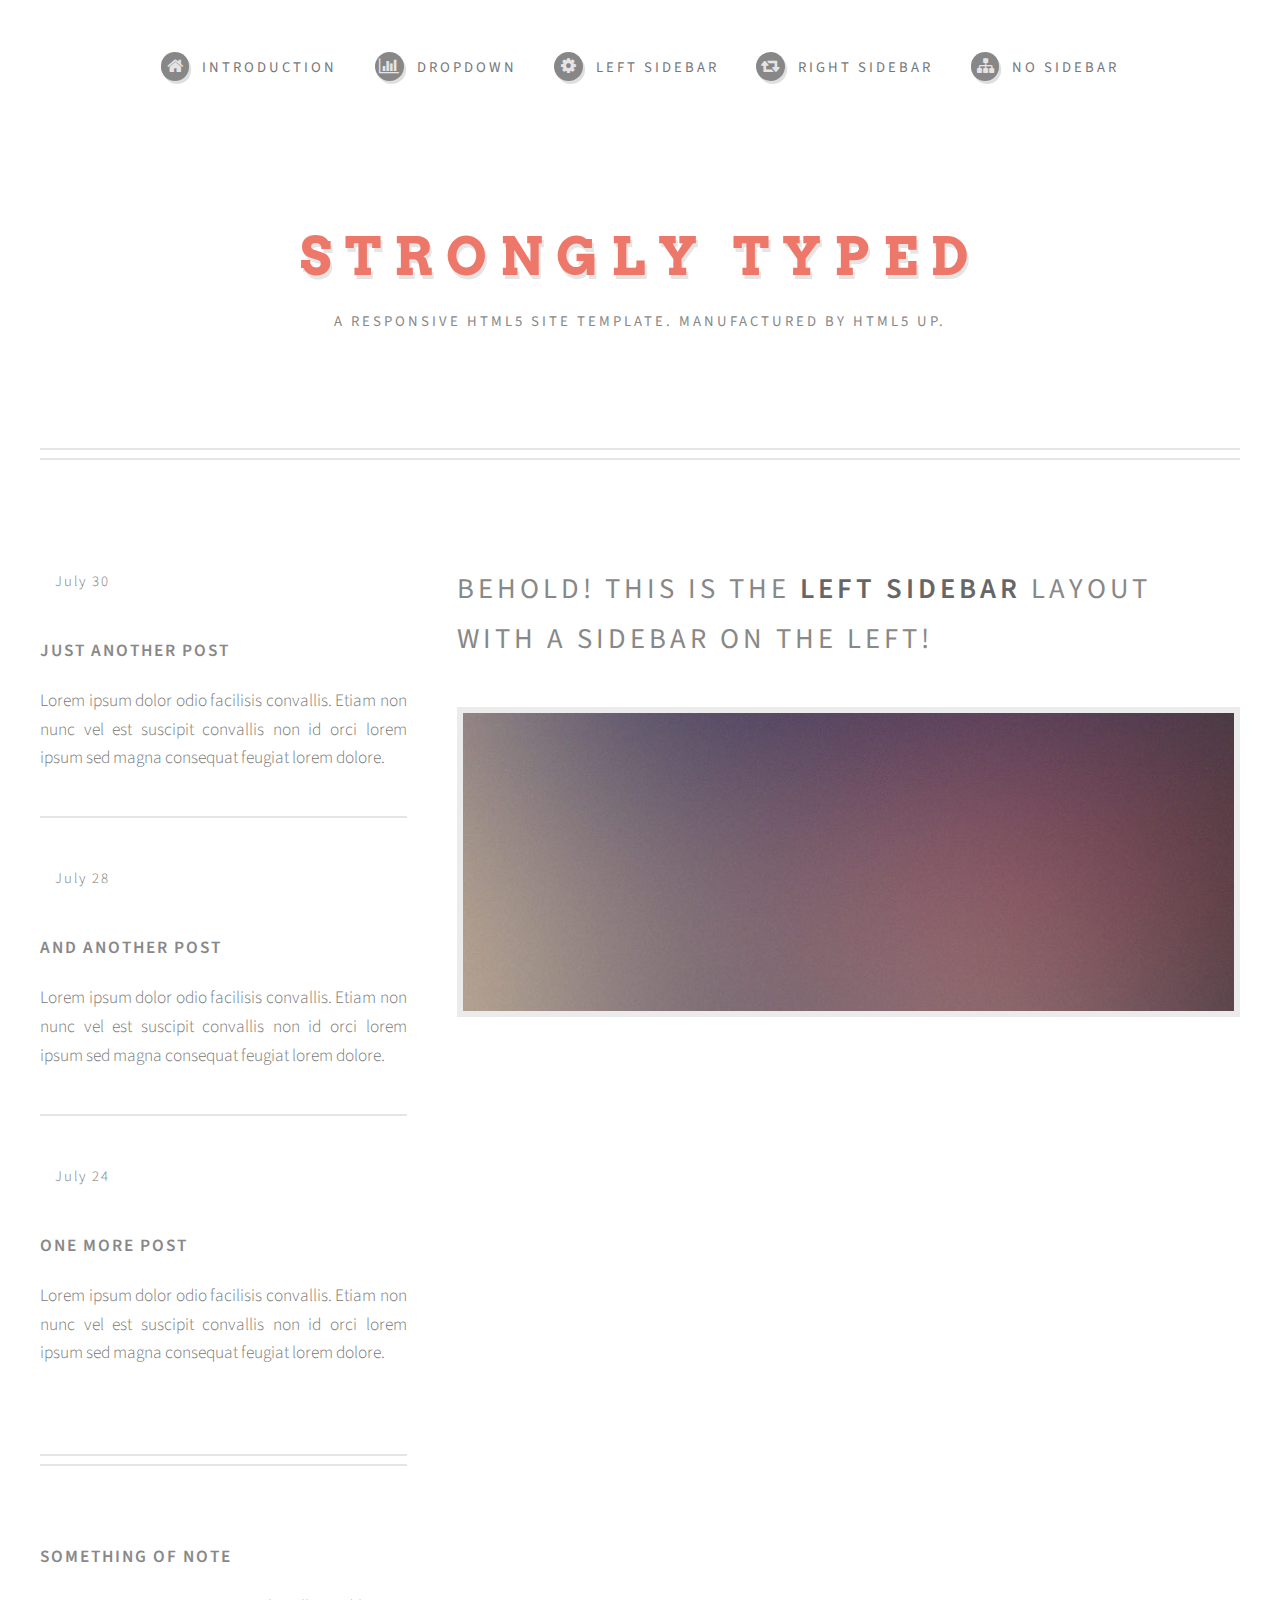
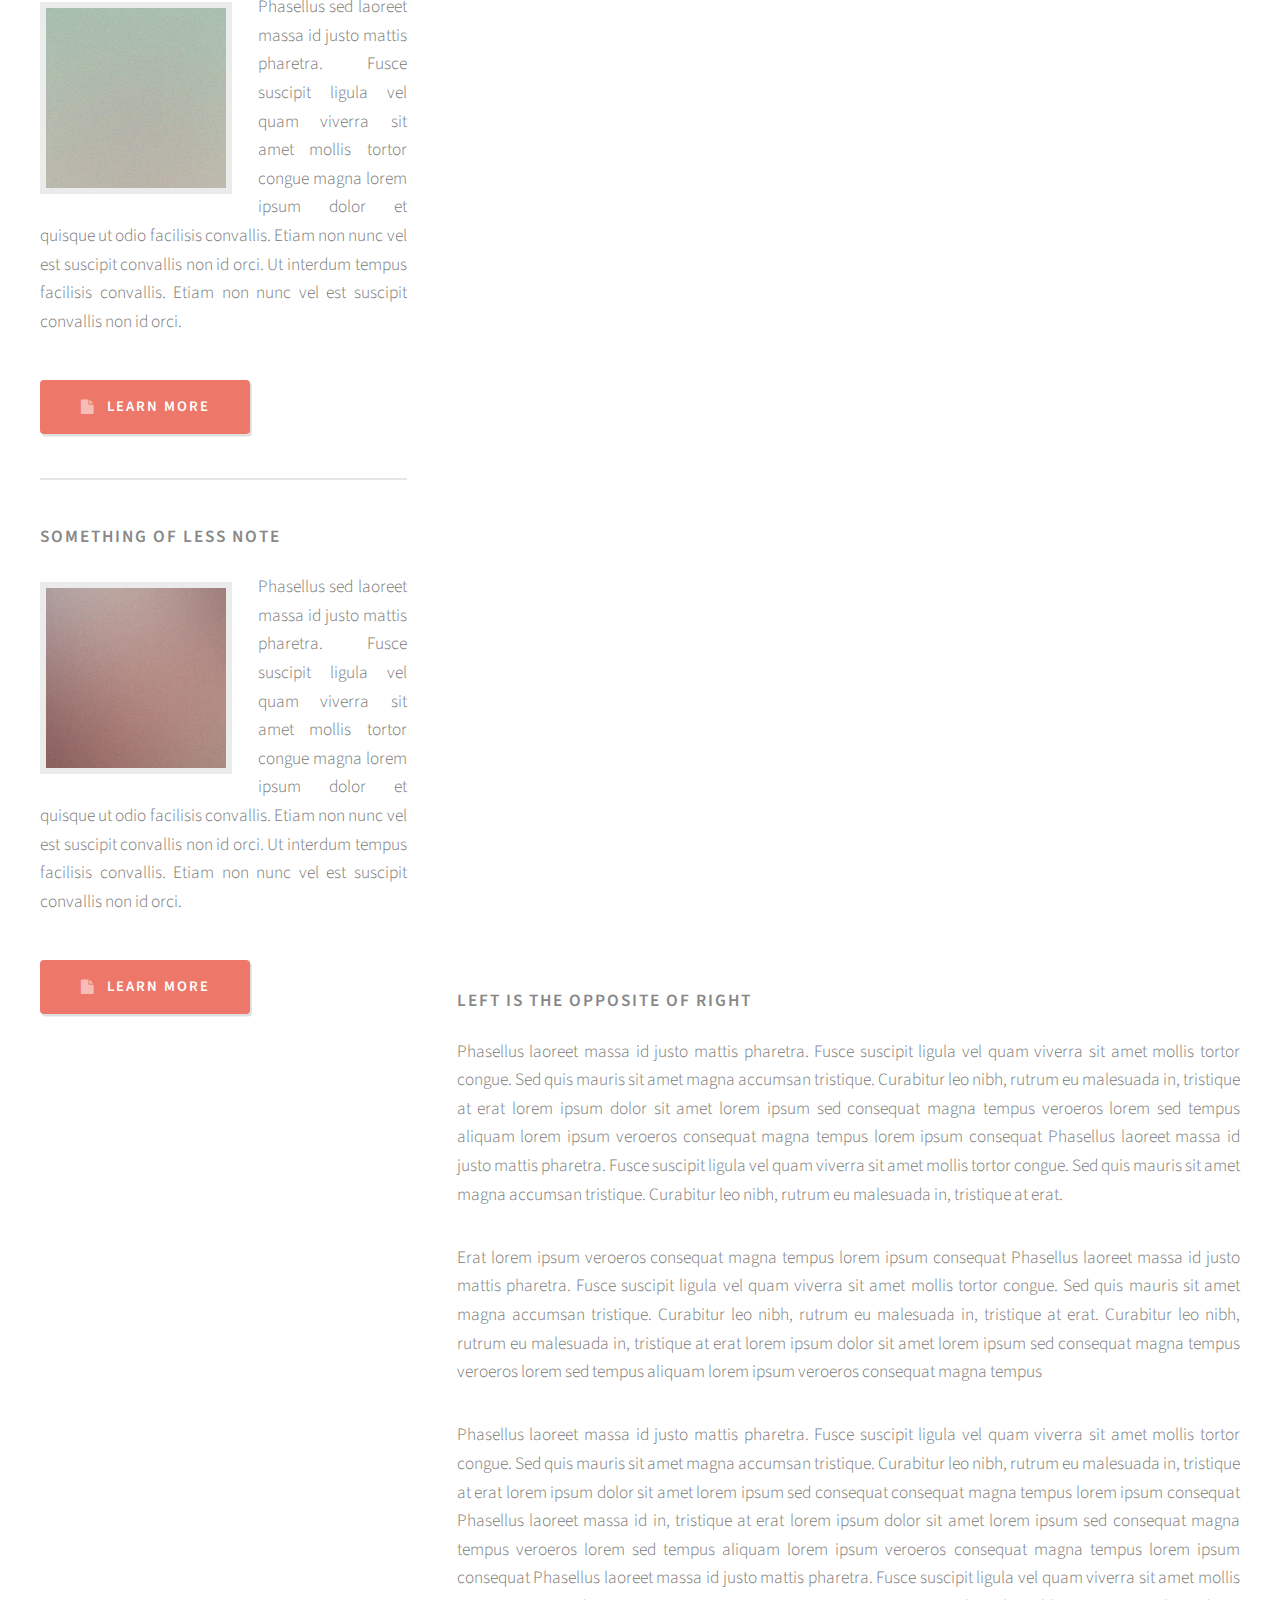
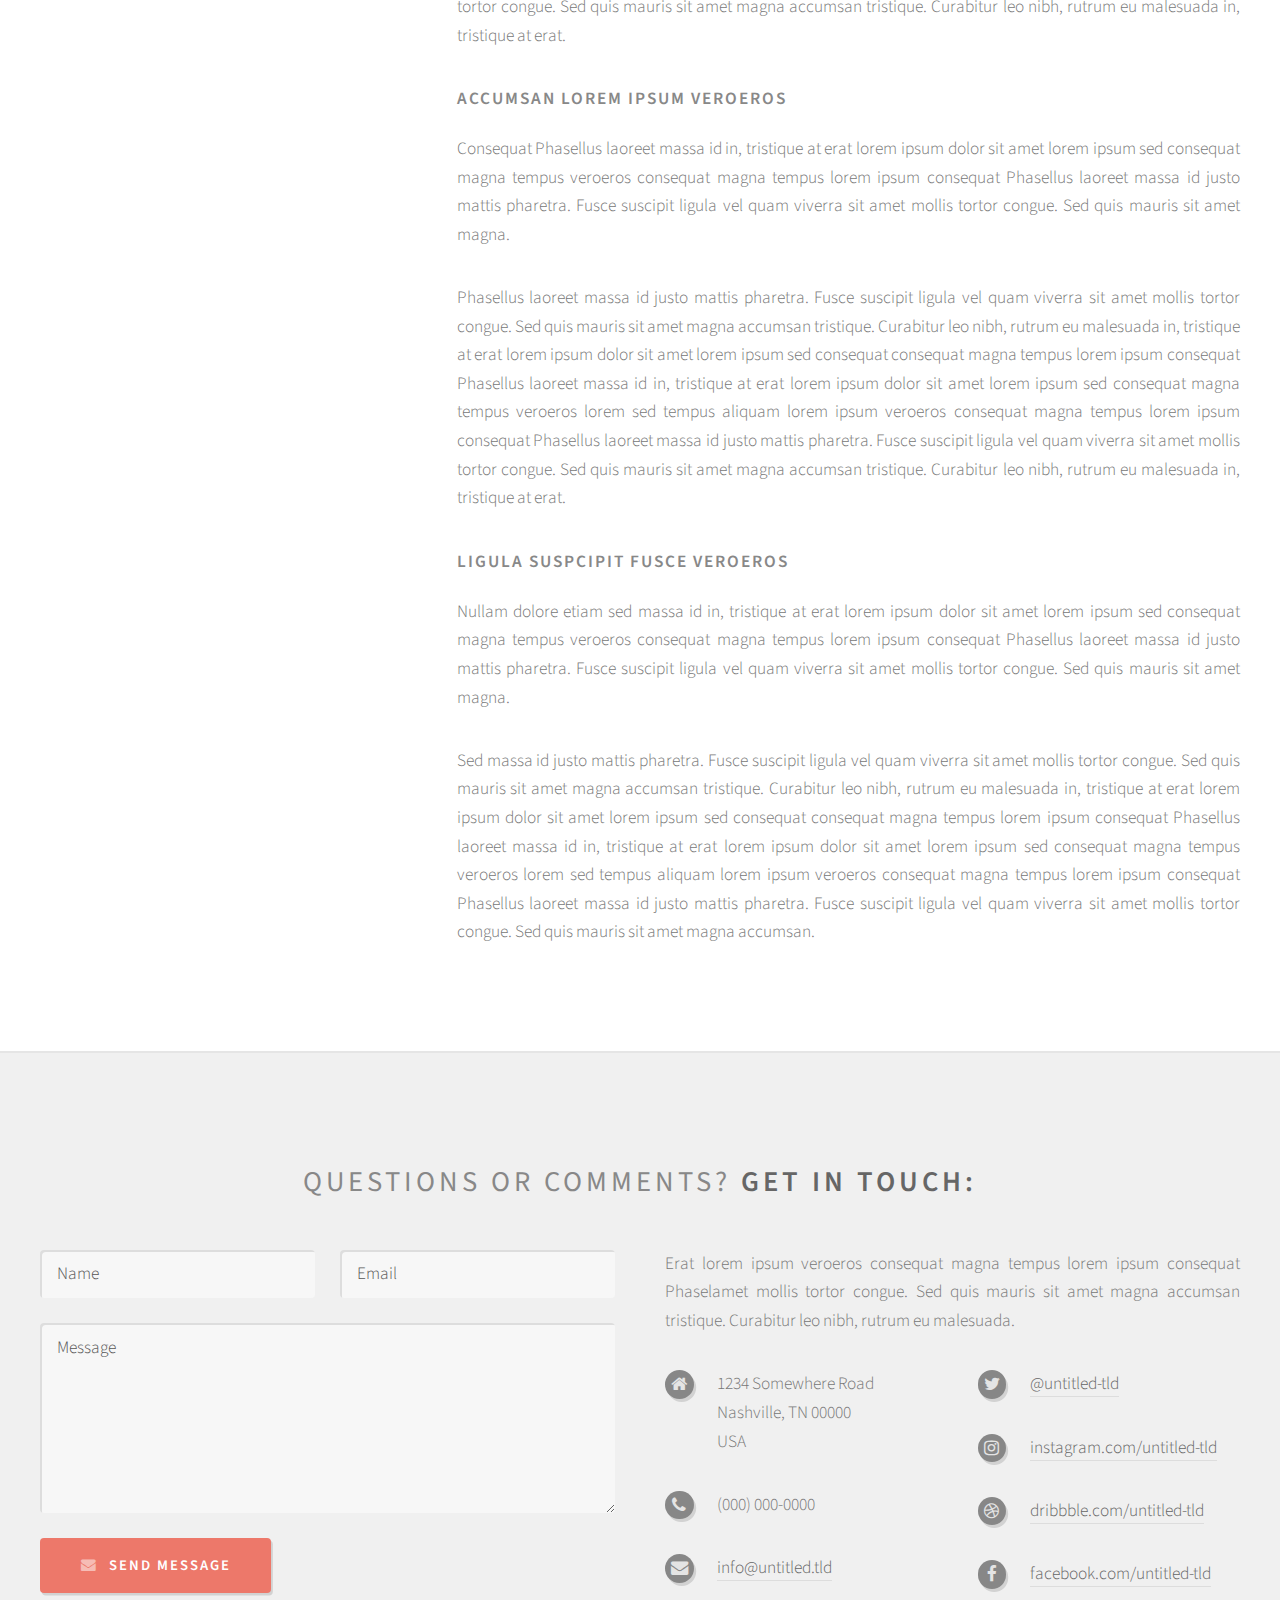
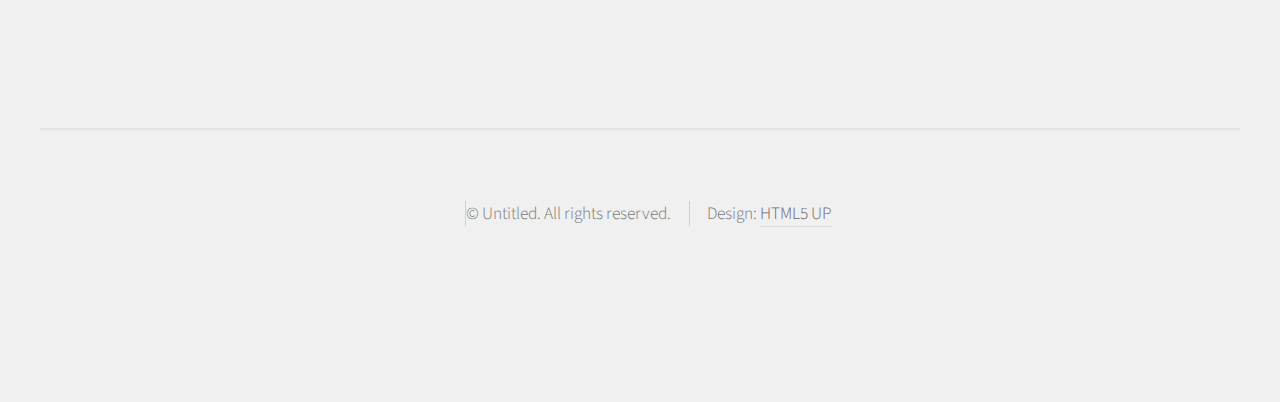
<file: application.html>
<!DOCTYPE HTML>
<!--
	Strongly Typed by HTML5 UP
	html5up.net | @ajlkn
	Free for personal and commercial use under the CCA 3.0 license (html5up.net/license)
-->
<html>
	<head>
		<title>Left Sidebar - Strongly Typed by HTML5 UP</title>
		<meta charset="utf-8" />
		<meta name="viewport" content="width=device-width, initial-scale=1" />
		<!--[if lte IE 8]><script src="assets/js/ie/html5shiv.js"></script><![endif]-->
		<link rel="stylesheet" href="assets/css/main.css" />
		<!--[if lte IE 8]><link rel="stylesheet" href="assets/css/ie8.css" /><![endif]-->
	</head>
	<body class="left-sidebar">
		<div id="page-wrapper">

			<!-- Header -->
				<div id="header-wrapper">
					<div id="header" class="container">

						<!-- Logo -->
							<h1 id="logo"><a href="index.html">Strongly Typed</a></h1>
							<p>A responsive HTML5 site template. Manufactured by HTML5 UP.</p>

						<!-- Nav -->
							<nav id="nav">
								<ul>
									<li><a class="icon fa-home" href="index.html"><span>Introduction</span></a></li>
									<li>
										<a href="#" class="icon fa-bar-chart-o"><span>Dropdown</span></a>
										<ul>
											<li><a href="#">Lorem ipsum dolor</a></li>
											<li><a href="#">Magna phasellus</a></li>
											<li><a href="#">Etiam dolore nisl</a></li>
											<li>
												<a href="#">Phasellus consequat</a>
												<ul>
													<li><a href="#">Magna phasellus</a></li>
													<li><a href="#">Etiam dolore nisl</a></li>
													<li><a href="#">Phasellus consequat</a></li>
												</ul>
											</li>
											<li><a href="#">Veroeros feugiat</a></li>
										</ul>
									</li>
									<li><a class="icon fa-cog" href="left-sidebar.html"><span>Left Sidebar</span></a></li>
									<li><a class="icon fa-retweet" href="right-sidebar.html"><span>Right Sidebar</span></a></li>
									<li><a class="icon fa-sitemap" href="no-sidebar.html"><span>No Sidebar</span></a></li>
								</ul>
							</nav>

					</div>
				</div>

			<!-- Main -->
				<div id="main-wrapper">
					<div id="main" class="container">
						<div class="row">

							<!-- Sidebar -->
								<div id="sidebar" class="4u 12u(mobile)">

									<!-- Excerpts -->
										<section>
											<ul class="divided">
												<li>

													<!-- Excerpt -->
														<article class="box excerpt">
															<header>
																<span class="date">July 30</span>
																<h3><a href="#">Just another post</a></h3>
															</header>
															<p>Lorem ipsum dolor odio facilisis convallis. Etiam non nunc vel est
															suscipit convallis non id orci lorem ipsum sed magna consequat feugiat lorem dolore.</p>
														</article>

												</li>
												<li>

													<!-- Excerpt -->
														<article class="box excerpt">
															<header>
																<span class="date">July 28</span>
																<h3><a href="#">And another post</a></h3>
															</header>
															<p>Lorem ipsum dolor odio facilisis convallis. Etiam non nunc vel est
															suscipit convallis non id orci lorem ipsum sed magna consequat feugiat lorem dolore.</p>
														</article>

												</li>
												<li>

													<!-- Excerpt -->
														<article class="box excerpt">
															<header>
																<span class="date">July 24</span>
																<h3><a href="#">One more post</a></h3>
															</header>
															<p>Lorem ipsum dolor odio facilisis convallis. Etiam non nunc vel est
															suscipit convallis non id orci lorem ipsum sed magna consequat feugiat lorem dolore.</p>
														</article>

												</li>
											</ul>
										</section>

									<!-- Highlights -->
										<section>
											<ul class="divided">
												<li>

													<!-- Highlight -->
														<article class="box highlight">
															<header>
																<h3><a href="#">Something of note</a></h3>
															</header>
															<a href="#" class="image left"><img src="images/pic06.jpg" alt="" /></a>
															<p>Phasellus  sed laoreet massa id justo mattis pharetra. Fusce suscipit ligula vel quam
															viverra sit amet mollis tortor congue magna lorem ipsum dolor et quisque ut odio facilisis
															convallis. Etiam non nunc vel est suscipit convallis non id orci. Ut interdum tempus
															facilisis convallis. Etiam non nunc vel est suscipit convallis non id orci.</p>
															<ul class="actions">
																<li><a href="#" class="button icon fa-file">Learn More</a></li>
															</ul>
														</article>

												</li>
												<li>

													<!-- Highlight -->
														<article class="box highlight">
															<header>
																<h3><a href="#">Something of less note</a></h3>
															</header>
															<a href="#" class="image left"><img src="images/pic07.jpg" alt="" /></a>
															<p>Phasellus  sed laoreet massa id justo mattis pharetra. Fusce suscipit ligula vel quam
															viverra sit amet mollis tortor congue magna lorem ipsum dolor et quisque ut odio facilisis
															convallis. Etiam non nunc vel est suscipit convallis non id orci. Ut interdum tempus
															facilisis convallis. Etiam non nunc vel est suscipit convallis non id orci.</p>
															<ul class="actions">
																<li><a href="#" class="button icon fa-file">Learn More</a></li>
															</ul>
														</article>

												</li>
											</ul>
										</section>

								</div>

							<!-- Content -->
								<div id="content" class="8u 12u(mobile) important(mobile)">

									<!-- Post -->
										<article class="box post">
										<header>
												<h2>Behold! This is the <strong>left sidebar</strong> layout<br />
												with a sidebar on the left!</h2>
											</header>
											<span class="image featured"><img src="images/pic04.jpg" alt="" /></span>
											
										<iframe src="https://docs.google.com/forms/d/e/1FAIpQLSf3MLedYa-5cdGG1L5oKdtqwOcsNloFPAoayKr3A4vJ7X7fHw/viewform?embedded=true" width="760" height="1500" frameborder="0" marginheight="0" marginwidth="0">Loading...</iframe>
											<h3>Left is the opposite of right</h3>
											<p>Phasellus laoreet massa id justo mattis pharetra. Fusce suscipit
											ligula vel quam viverra sit amet mollis tortor congue. Sed quis mauris
											sit amet magna accumsan tristique. Curabitur leo nibh, rutrum eu malesuada
											in, tristique at erat lorem ipsum dolor sit amet lorem ipsum sed consequat
											magna tempus veroeros lorem sed tempus aliquam lorem ipsum veroeros
											consequat magna tempus lorem ipsum consequat Phasellus laoreet massa id
											justo mattis pharetra. Fusce suscipit ligula vel quam viverra sit amet
											mollis tortor congue. Sed quis mauris sit amet magna accumsan tristique.
											Curabitur leo nibh, rutrum eu malesuada in, tristique at erat.</p>
											<p>Erat lorem ipsum veroeros consequat magna tempus lorem ipsum consequat
											Phasellus laoreet massa id justo mattis pharetra. Fusce suscipit ligula
											vel quam viverra sit amet mollis tortor congue. Sed quis mauris sit amet
											magna accumsan tristique. Curabitur leo nibh, rutrum eu malesuada in,
											tristique at erat. Curabitur leo nibh, rutrum eu malesuada  in, tristique
											at erat lorem ipsum dolor sit amet lorem ipsum sed consequat magna
											tempus veroeros lorem sed tempus aliquam lorem ipsum veroeros consequat
											magna tempus</p>
											<p>Phasellus laoreet massa id justo mattis pharetra. Fusce suscipit
											ligula vel quam viverra sit amet mollis tortor congue. Sed quis mauris
											sit amet magna accumsan tristique. Curabitur leo nibh, rutrum eu malesuada
											in, tristique at erat lorem ipsum dolor sit amet lorem ipsum sed consequat
											consequat magna tempus lorem ipsum consequat Phasellus laoreet massa id
											in, tristique at erat lorem ipsum dolor sit amet lorem ipsum sed consequat
											magna tempus veroeros lorem sed tempus aliquam lorem ipsum veroeros
											consequat magna tempus lorem ipsum consequat Phasellus laoreet massa id
											justo mattis pharetra. Fusce suscipit ligula vel quam viverra sit amet
											mollis tortor congue. Sed quis mauris sit amet magna accumsan tristique.
											Curabitur leo nibh, rutrum eu malesuada in, tristique at erat.</p>
											<h3>Accumsan lorem ipsum veroeros</h3>
											<p>Consequat Phasellus laoreet massa id in, tristique at erat lorem
											ipsum dolor sit amet lorem ipsum sed consequat magna tempus veroeros
											consequat magna tempus lorem ipsum consequat Phasellus laoreet massa id
											justo mattis pharetra. Fusce suscipit ligula vel quam viverra sit amet
											mollis tortor congue. Sed quis mauris sit amet magna.</p>
											<p>Phasellus laoreet massa id justo mattis pharetra. Fusce suscipit
											ligula vel quam viverra sit amet mollis tortor congue. Sed quis mauris
											sit amet magna accumsan tristique. Curabitur leo nibh, rutrum eu malesuada
											in, tristique at erat lorem ipsum dolor sit amet lorem ipsum sed consequat
											consequat magna tempus lorem ipsum consequat Phasellus laoreet massa id
											in, tristique at erat lorem ipsum dolor sit amet lorem ipsum sed consequat
											magna tempus veroeros lorem sed tempus aliquam lorem ipsum veroeros
											consequat magna tempus lorem ipsum consequat Phasellus laoreet massa id
											justo mattis pharetra. Fusce suscipit ligula vel quam viverra sit amet
											mollis tortor congue. Sed quis mauris sit amet magna accumsan tristique.
											Curabitur leo nibh, rutrum eu malesuada in, tristique at erat.</p>
											<h3>Ligula suspcipit fusce veroeros</h3>
											<p>Nullam dolore etiam sed massa id in, tristique at erat lorem
											ipsum dolor sit amet lorem ipsum sed consequat magna tempus veroeros
											consequat magna tempus lorem ipsum consequat Phasellus laoreet massa id
											justo mattis pharetra. Fusce suscipit ligula vel quam viverra sit amet
											mollis tortor congue. Sed quis mauris sit amet magna.</p>
											<p>Sed massa id justo mattis pharetra. Fusce suscipit
											ligula vel quam viverra sit amet mollis tortor congue. Sed quis mauris
											sit amet magna accumsan tristique. Curabitur leo nibh, rutrum eu malesuada
											in, tristique at erat lorem ipsum dolor sit amet lorem ipsum sed consequat
											consequat magna tempus lorem ipsum consequat Phasellus laoreet massa id
											in, tristique at erat lorem ipsum dolor sit amet lorem ipsum sed consequat
											magna tempus veroeros lorem sed tempus aliquam lorem ipsum veroeros
											consequat magna tempus lorem ipsum consequat Phasellus laoreet massa id
											justo mattis pharetra. Fusce suscipit ligula vel quam viverra sit amet
											mollis tortor congue. Sed quis mauris sit amet magna accumsan.</p>
										</article>

								</div>

						</div>
					</div>
				</div>

			<!-- Footer -->
				<div id="footer-wrapper">
					<div id="footer" class="container">
						<header>
							<h2>Questions or comments? <strong>Get in touch:</strong></h2>
						</header>
						<div class="row">
							<div class="6u 12u(mobile)">
								<section>
									<form method="post" action="#">
										<div class="row 50%">
											<div class="6u 12u(mobile)">
												<input name="name" placeholder="Name" type="text" />
											</div>
											<div class="6u 12u(mobile)">
												<input name="email" placeholder="Email" type="text" />
											</div>
										</div>
										<div class="row 50%">
											<div class="12u">
												<textarea name="message" placeholder="Message"></textarea>
											</div>
										</div>
										<div class="row 50%">
											<div class="12u">
												<a href="#" class="form-button-submit button icon fa-envelope">Send Message</a>
											</div>
										</div>
									</form>
								</section>
							</div>
							<div class="6u 12u(mobile)">
								<section>
									<p>Erat lorem ipsum veroeros consequat magna tempus lorem ipsum consequat Phaselamet
									mollis tortor congue. Sed quis mauris sit amet magna accumsan tristique. Curabitur
									leo nibh, rutrum eu malesuada.</p>
									<div class="row">
										<div class="6u 12u(mobile)">
											<ul class="icons">
												<li class="icon fa-home">
													1234 Somewhere Road<br />
													Nashville, TN 00000<br />
													USA
												</li>
												<li class="icon fa-phone">
													(000) 000-0000
												</li>
												<li class="icon fa-envelope">
													<a href="#">info@untitled.tld</a>
												</li>
											</ul>
										</div>
										<div class="6u 12u(mobile)">
											<ul class="icons">
												<li class="icon fa-twitter">
													<a href="#">@untitled-tld</a>
												</li>
												<li class="icon fa-instagram">
													<a href="#">instagram.com/untitled-tld</a>
												</li>
												<li class="icon fa-dribbble">
													<a href="#">dribbble.com/untitled-tld</a>
												</li>
												<li class="icon fa-facebook">
													<a href="#">facebook.com/untitled-tld</a>
												</li>
											</ul>
										</div>
									</div>
								</section>
							</div>
						</div>
					</div>
					<div id="copyright" class="container">
						<ul class="links">
							<li>&copy; Untitled. All rights reserved.</li><li>Design: <a href="http://html5up.net">HTML5 UP</a></li>
						</ul>
					</div>
				</div>

		</div>

		<!-- Scripts -->
			<script src="assets/js/jquery.min.js"></script>
			<script src="assets/js/jquery.dropotron.min.js"></script>
			<script src="assets/js/skel.min.js"></script>
			<script src="assets/js/skel-viewport.min.js"></script>
			<script src="assets/js/util.js"></script>
			<!--[if lte IE 8]><script src="assets/js/ie/respond.min.js"></script><![endif]-->
			<script src="assets/js/main.js"></script>

	</body>
</html>
</file>
<file: assets/css/ie8.css>
/*
	Strongly Typed by HTML5 UP
	html5up.net | @ajlkn
	Free for personal and commercial use under the CCA 3.0 license (html5up.net/license)
*/

/* Basic */

	form input[type="text"],
	form input[type="email"],
	form input[type="password"],
	form select,
	form textarea {
		position: relative;
		-ms-behavior: url("assets/js/ie/PIE.htc");
	}

	input[type="button"],
	input[type="submit"],
	input[type="reset"],
	button,
	.button {
		position: relative;
		-ms-behavior: url("assets/js/ie/PIE.htc");
	}

	.button, .box.excerpt .date {
		position: relative;
		-ms-behavior: url("assets/js/ie/PIE.htc");
	}

/* Sections/Article */

	section > .last-child, section.last-child, article > .last-child, article.last-child {
		margin-bottom: 0;
	}

/* Wrappers */

	#banner-wrapper .inner {
		-ms-behavior: url("assets/js/ie/backgroundsize.min.htc");
	}
</file>
<file: assets/css/main.css>
@import url("font-awesome.min.css");
@import url("https://fonts.googleapis.com/css?family=Source+Sans+Pro:300,400,600|Arvo:700");

/*
	Strongly Typed by HTML5 UP
	html5up.net | @ajlkn
	Free for personal and commercial use under the CCA 3.0 license (html5up.net/license)
*/

/* Reset */

	html, body, div, span, applet, object, iframe, h1, h2, h3, h4, h5, h6, p, blockquote, pre, a, abbr, acronym, address, big, cite, code, del, dfn, em, img, ins, kbd, q, s, samp, small, strike, strong, sub, sup, tt, var, b, u, i, center, dl, dt, dd, ol, ul, li, fieldset, form, label, legend, table, caption, tbody, tfoot, thead, tr, th, td, article, aside, canvas, details, embed, figure, figcaption, footer, header, hgroup, menu, nav, output, ruby, section, summary, time, mark, audio, video {
		margin: 0;
		padding: 0;
		border: 0;
		font-size: 100%;
		font: inherit;
		vertical-align: baseline;
	}

	article, aside, details, figcaption, figure, footer, header, hgroup, menu, nav, section {
		display: block;
	}

	body {
		line-height: 1;
	}

	ol, ul {
		list-style: none;
	}

	blockquote, q {
		quotes: none;
	}

	blockquote:before, blockquote:after, q:before, q:after {
		content: '';
		content: none;
	}

	table {
		border-collapse: collapse;
		border-spacing: 0;
	}

	body {
		-webkit-text-size-adjust: none;
	}

/* Box Model */

	*, *:before, *:after {
		-moz-box-sizing: border-box;
		-webkit-box-sizing: border-box;
		box-sizing: border-box;
	}

/* Containers */

	.container {
		margin-left: auto;
		margin-right: auto;
	}

	.container.\31 25\25 {
		width: 100%;
		max-width: 1200px;
		min-width: 960px;
	}

	.container.\37 5\25 {
		width: 720px;
	}

	.container.\35 0\25 {
		width: 480px;
	}

	.container.\32 5\25 {
		width: 240px;
	}

	.container {
		width: 960px;
	}

	@media screen and (min-width: 737px) {

		.container.\31 25\25 {
			width: 100%;
			max-width: 1500px;
			min-width: 1200px;
		}

		.container.\37 5\25 {
			width: 900px;
		}

		.container.\35 0\25 {
			width: 600px;
		}

		.container.\32 5\25 {
			width: 300px;
		}

		.container {
			width: 1200px;
		}

	}

	@media screen and (min-width: 737px) and (max-width: 1200px) {

		.container.\31 25\25 {
			width: 100%;
			max-width: 1200px;
			min-width: 960px;
		}

		.container.\37 5\25 {
			width: 720px;
		}

		.container.\35 0\25 {
			width: 480px;
		}

		.container.\32 5\25 {
			width: 240px;
		}

		.container {
			width: 960px;
		}

	}

	@media screen and (max-width: 736px) {

		.container.\31 25\25 {
			width: 100%;
			max-width: 125%;
			min-width: 100%;
		}

		.container.\37 5\25 {
			width: 75%;
		}

		.container.\35 0\25 {
			width: 50%;
		}

		.container.\32 5\25 {
			width: 25%;
		}

		.container {
			width: 100% !important;
		}

	}

/* Grid */

	.row {
		border-bottom: solid 1px transparent;
		-moz-box-sizing: border-box;
		-webkit-box-sizing: border-box;
		box-sizing: border-box;
	}

	.row > * {
		float: left;
		-moz-box-sizing: border-box;
		-webkit-box-sizing: border-box;
		box-sizing: border-box;
	}

	.row:after, .row:before {
		content: '';
		display: block;
		clear: both;
		height: 0;
	}

	.row.uniform > * > :first-child {
		margin-top: 0;
	}

	.row.uniform > * > :last-child {
		margin-bottom: 0;
	}

	.row.\30 \25 > * {
		padding: 0 0 0 0px;
	}

	.row.\30 \25 {
		margin: 0 0 -1px 0px;
	}

	.row.uniform.\30 \25 > * {
		padding: 0px 0 0 0px;
	}

	.row.uniform.\30 \25 {
		margin: 0px 0 -1px 0px;
	}

	.row > * {
		padding: 0 0 0 40px;
	}

	.row {
		margin: 0 0 -1px -40px;
	}

	.row.uniform > * {
		padding: 40px 0 0 40px;
	}

	.row.uniform {
		margin: -40px 0 -1px -40px;
	}

	.row.\32 00\25 > * {
		padding: 0 0 0 80px;
	}

	.row.\32 00\25 {
		margin: 0 0 -1px -80px;
	}

	.row.uniform.\32 00\25 > * {
		padding: 80px 0 0 80px;
	}

	.row.uniform.\32 00\25 {
		margin: -80px 0 -1px -80px;
	}

	.row.\31 50\25 > * {
		padding: 0 0 0 60px;
	}

	.row.\31 50\25 {
		margin: 0 0 -1px -60px;
	}

	.row.uniform.\31 50\25 > * {
		padding: 60px 0 0 60px;
	}

	.row.uniform.\31 50\25 {
		margin: -60px 0 -1px -60px;
	}

	.row.\35 0\25 > * {
		padding: 0 0 0 20px;
	}

	.row.\35 0\25 {
		margin: 0 0 -1px -20px;
	}

	.row.uniform.\35 0\25 > * {
		padding: 20px 0 0 20px;
	}

	.row.uniform.\35 0\25 {
		margin: -20px 0 -1px -20px;
	}

	.row.\32 5\25 > * {
		padding: 0 0 0 10px;
	}

	.row.\32 5\25 {
		margin: 0 0 -1px -10px;
	}

	.row.uniform.\32 5\25 > * {
		padding: 10px 0 0 10px;
	}

	.row.uniform.\32 5\25 {
		margin: -10px 0 -1px -10px;
	}

	.\31 2u, .\31 2u\24 {
		width: 100%;
		clear: none;
		margin-left: 0;
	}

	.\31 1u, .\31 1u\24 {
		width: 91.6666666667%;
		clear: none;
		margin-left: 0;
	}

	.\31 0u, .\31 0u\24 {
		width: 83.3333333333%;
		clear: none;
		margin-left: 0;
	}

	.\39 u, .\39 u\24 {
		width: 75%;
		clear: none;
		margin-left: 0;
	}

	.\38 u, .\38 u\24 {
		width: 66.6666666667%;
		clear: none;
		margin-left: 0;
	}

	.\37 u, .\37 u\24 {
		width: 58.3333333333%;
		clear: none;
		margin-left: 0;
	}

	.\36 u, .\36 u\24 {
		width: 50%;
		clear: none;
		margin-left: 0;
	}

	.\35 u, .\35 u\24 {
		width: 41.6666666667%;
		clear: none;
		margin-left: 0;
	}

	.\34 u, .\34 u\24 {
		width: 33.3333333333%;
		clear: none;
		margin-left: 0;
	}

	.\33 u, .\33 u\24 {
		width: 25%;
		clear: none;
		margin-left: 0;
	}

	.\32 u, .\32 u\24 {
		width: 16.6666666667%;
		clear: none;
		margin-left: 0;
	}

	.\31 u, .\31 u\24 {
		width: 8.3333333333%;
		clear: none;
		margin-left: 0;
	}

	.\31 2u\24 + *,
	.\31 1u\24 + *,
	.\31 0u\24 + *,
	.\39 u\24 + *,
	.\38 u\24 + *,
	.\37 u\24 + *,
	.\36 u\24 + *,
	.\35 u\24 + *,
	.\34 u\24 + *,
	.\33 u\24 + *,
	.\32 u\24 + *,
	.\31 u\24 + * {
		clear: left;
	}

	.\-11u {
		margin-left: 91.66667%;
	}

	.\-10u {
		margin-left: 83.33333%;
	}

	.\-9u {
		margin-left: 75%;
	}

	.\-8u {
		margin-left: 66.66667%;
	}

	.\-7u {
		margin-left: 58.33333%;
	}

	.\-6u {
		margin-left: 50%;
	}

	.\-5u {
		margin-left: 41.66667%;
	}

	.\-4u {
		margin-left: 33.33333%;
	}

	.\-3u {
		margin-left: 25%;
	}

	.\-2u {
		margin-left: 16.66667%;
	}

	.\-1u {
		margin-left: 8.33333%;
	}

	@media screen and (min-width: 737px) {

		.row > * {
			padding: 50px 0 0 50px;
		}

		.row {
			margin: -50px 0 -1px -50px;
		}

		.row.uniform > * {
			padding: 50px 0 0 50px;
		}

		.row.uniform {
			margin: -50px 0 -1px -50px;
		}

		.row.\32 00\25 > * {
			padding: 100px 0 0 100px;
		}

		.row.\32 00\25 {
			margin: -100px 0 -1px -100px;
		}

		.row.uniform.\32 00\25 > * {
			padding: 100px 0 0 100px;
		}

		.row.uniform.\32 00\25 {
			margin: -100px 0 -1px -100px;
		}

		.row.\31 50\25 > * {
			padding: 75px 0 0 75px;
		}

		.row.\31 50\25 {
			margin: -75px 0 -1px -75px;
		}

		.row.uniform.\31 50\25 > * {
			padding: 75px 0 0 75px;
		}

		.row.uniform.\31 50\25 {
			margin: -75px 0 -1px -75px;
		}

		.row.\35 0\25 > * {
			padding: 25px 0 0 25px;
		}

		.row.\35 0\25 {
			margin: -25px 0 -1px -25px;
		}

		.row.uniform.\35 0\25 > * {
			padding: 25px 0 0 25px;
		}

		.row.uniform.\35 0\25 {
			margin: -25px 0 -1px -25px;
		}

		.row.\32 5\25 > * {
			padding: 12.5px 0 0 12.5px;
		}

		.row.\32 5\25 {
			margin: -12.5px 0 -1px -12.5px;
		}

		.row.uniform.\32 5\25 > * {
			padding: 12.5px 0 0 12.5px;
		}

		.row.uniform.\32 5\25 {
			margin: -12.5px 0 -1px -12.5px;
		}

		.\31 2u\28desktop\29, .\31 2u\24\28desktop\29 {
			width: 100%;
			clear: none;
			margin-left: 0;
		}

		.\31 1u\28desktop\29, .\31 1u\24\28desktop\29 {
			width: 91.6666666667%;
			clear: none;
			margin-left: 0;
		}

		.\31 0u\28desktop\29, .\31 0u\24\28desktop\29 {
			width: 83.3333333333%;
			clear: none;
			margin-left: 0;
		}

		.\39 u\28desktop\29, .\39 u\24\28desktop\29 {
			width: 75%;
			clear: none;
			margin-left: 0;
		}

		.\38 u\28desktop\29, .\38 u\24\28desktop\29 {
			width: 66.6666666667%;
			clear: none;
			margin-left: 0;
		}

		.\37 u\28desktop\29, .\37 u\24\28desktop\29 {
			width: 58.3333333333%;
			clear: none;
			margin-left: 0;
		}

		.\36 u\28desktop\29, .\36 u\24\28desktop\29 {
			width: 50%;
			clear: none;
			margin-left: 0;
		}

		.\35 u\28desktop\29, .\35 u\24\28desktop\29 {
			width: 41.6666666667%;
			clear: none;
			margin-left: 0;
		}

		.\34 u\28desktop\29, .\34 u\24\28desktop\29 {
			width: 33.3333333333%;
			clear: none;
			margin-left: 0;
		}

		.\33 u\28desktop\29, .\33 u\24\28desktop\29 {
			width: 25%;
			clear: none;
			margin-left: 0;
		}

		.\32 u\28desktop\29, .\32 u\24\28desktop\29 {
			width: 16.6666666667%;
			clear: none;
			margin-left: 0;
		}

		.\31 u\28desktop\29, .\31 u\24\28desktop\29 {
			width: 8.3333333333%;
			clear: none;
			margin-left: 0;
		}

		.\31 2u\24\28desktop\29 + *,
		.\31 1u\24\28desktop\29 + *,
		.\31 0u\24\28desktop\29 + *,
		.\39 u\24\28desktop\29 + *,
		.\38 u\24\28desktop\29 + *,
		.\37 u\24\28desktop\29 + *,
		.\36 u\24\28desktop\29 + *,
		.\35 u\24\28desktop\29 + *,
		.\34 u\24\28desktop\29 + *,
		.\33 u\24\28desktop\29 + *,
		.\32 u\24\28desktop\29 + *,
		.\31 u\24\28desktop\29 + * {
			clear: left;
		}

		.\-11u\28desktop\29 {
			margin-left: 91.66667%;
		}

		.\-10u\28desktop\29 {
			margin-left: 83.33333%;
		}

		.\-9u\28desktop\29 {
			margin-left: 75%;
		}

		.\-8u\28desktop\29 {
			margin-left: 66.66667%;
		}

		.\-7u\28desktop\29 {
			margin-left: 58.33333%;
		}

		.\-6u\28desktop\29 {
			margin-left: 50%;
		}

		.\-5u\28desktop\29 {
			margin-left: 41.66667%;
		}

		.\-4u\28desktop\29 {
			margin-left: 33.33333%;
		}

		.\-3u\28desktop\29 {
			margin-left: 25%;
		}

		.\-2u\28desktop\29 {
			margin-left: 16.66667%;
		}

		.\-1u\28desktop\29 {
			margin-left: 8.33333%;
		}

	}

	@media screen and (min-width: 737px) and (max-width: 1200px) {

		.row > * {
			padding: 30px 0 0 30px;
		}

		.row {
			margin: -30px 0 -1px -30px;
		}

		.row.uniform > * {
			padding: 30px 0 0 30px;
		}

		.row.uniform {
			margin: -30px 0 -1px -30px;
		}

		.row.\32 00\25 > * {
			padding: 60px 0 0 60px;
		}

		.row.\32 00\25 {
			margin: -60px 0 -1px -60px;
		}

		.row.uniform.\32 00\25 > * {
			padding: 60px 0 0 60px;
		}

		.row.uniform.\32 00\25 {
			margin: -60px 0 -1px -60px;
		}

		.row.\31 50\25 > * {
			padding: 45px 0 0 45px;
		}

		.row.\31 50\25 {
			margin: -45px 0 -1px -45px;
		}

		.row.uniform.\31 50\25 > * {
			padding: 45px 0 0 45px;
		}

		.row.uniform.\31 50\25 {
			margin: -45px 0 -1px -45px;
		}

		.row.\35 0\25 > * {
			padding: 15px 0 0 15px;
		}

		.row.\35 0\25 {
			margin: -15px 0 -1px -15px;
		}

		.row.uniform.\35 0\25 > * {
			padding: 15px 0 0 15px;
		}

		.row.uniform.\35 0\25 {
			margin: -15px 0 -1px -15px;
		}

		.row.\32 5\25 > * {
			padding: 7.5px 0 0 7.5px;
		}

		.row.\32 5\25 {
			margin: -7.5px 0 -1px -7.5px;
		}

		.row.uniform.\32 5\25 > * {
			padding: 7.5px 0 0 7.5px;
		}

		.row.uniform.\32 5\25 {
			margin: -7.5px 0 -1px -7.5px;
		}

		.\31 2u\28tablet\29, .\31 2u\24\28tablet\29 {
			width: 100%;
			clear: none;
			margin-left: 0;
		}

		.\31 1u\28tablet\29, .\31 1u\24\28tablet\29 {
			width: 91.6666666667%;
			clear: none;
			margin-left: 0;
		}

		.\31 0u\28tablet\29, .\31 0u\24\28tablet\29 {
			width: 83.3333333333%;
			clear: none;
			margin-left: 0;
		}

		.\39 u\28tablet\29, .\39 u\24\28tablet\29 {
			width: 75%;
			clear: none;
			margin-left: 0;
		}

		.\38 u\28tablet\29, .\38 u\24\28tablet\29 {
			width: 66.6666666667%;
			clear: none;
			margin-left: 0;
		}

		.\37 u\28tablet\29, .\37 u\24\28tablet\29 {
			width: 58.3333333333%;
			clear: none;
			margin-left: 0;
		}

		.\36 u\28tablet\29, .\36 u\24\28tablet\29 {
			width: 50%;
			clear: none;
			margin-left: 0;
		}

		.\35 u\28tablet\29, .\35 u\24\28tablet\29 {
			width: 41.6666666667%;
			clear: none;
			margin-left: 0;
		}

		.\34 u\28tablet\29, .\34 u\24\28tablet\29 {
			width: 33.3333333333%;
			clear: none;
			margin-left: 0;
		}

		.\33 u\28tablet\29, .\33 u\24\28tablet\29 {
			width: 25%;
			clear: none;
			margin-left: 0;
		}

		.\32 u\28tablet\29, .\32 u\24\28tablet\29 {
			width: 16.6666666667%;
			clear: none;
			margin-left: 0;
		}

		.\31 u\28tablet\29, .\31 u\24\28tablet\29 {
			width: 8.3333333333%;
			clear: none;
			margin-left: 0;
		}

		.\31 2u\24\28tablet\29 + *,
		.\31 1u\24\28tablet\29 + *,
		.\31 0u\24\28tablet\29 + *,
		.\39 u\24\28tablet\29 + *,
		.\38 u\24\28tablet\29 + *,
		.\37 u\24\28tablet\29 + *,
		.\36 u\24\28tablet\29 + *,
		.\35 u\24\28tablet\29 + *,
		.\34 u\24\28tablet\29 + *,
		.\33 u\24\28tablet\29 + *,
		.\32 u\24\28tablet\29 + *,
		.\31 u\24\28tablet\29 + * {
			clear: left;
		}

		.\-11u\28tablet\29 {
			margin-left: 91.66667%;
		}

		.\-10u\28tablet\29 {
			margin-left: 83.33333%;
		}

		.\-9u\28tablet\29 {
			margin-left: 75%;
		}

		.\-8u\28tablet\29 {
			margin-left: 66.66667%;
		}

		.\-7u\28tablet\29 {
			margin-left: 58.33333%;
		}

		.\-6u\28tablet\29 {
			margin-left: 50%;
		}

		.\-5u\28tablet\29 {
			margin-left: 41.66667%;
		}

		.\-4u\28tablet\29 {
			margin-left: 33.33333%;
		}

		.\-3u\28tablet\29 {
			margin-left: 25%;
		}

		.\-2u\28tablet\29 {
			margin-left: 16.66667%;
		}

		.\-1u\28tablet\29 {
			margin-left: 8.33333%;
		}

	}

	@media screen and (max-width: 736px) {

		.row > * {
			padding: 20px 0 0 20px;
		}

		.row {
			margin: -20px 0 -1px -20px;
		}

		.row.uniform > * {
			padding: 20px 0 0 20px;
		}

		.row.uniform {
			margin: -20px 0 -1px -20px;
		}

		.row.\32 00\25 > * {
			padding: 40px 0 0 40px;
		}

		.row.\32 00\25 {
			margin: -40px 0 -1px -40px;
		}

		.row.uniform.\32 00\25 > * {
			padding: 40px 0 0 40px;
		}

		.row.uniform.\32 00\25 {
			margin: -40px 0 -1px -40px;
		}

		.row.\31 50\25 > * {
			padding: 30px 0 0 30px;
		}

		.row.\31 50\25 {
			margin: -30px 0 -1px -30px;
		}

		.row.uniform.\31 50\25 > * {
			padding: 30px 0 0 30px;
		}

		.row.uniform.\31 50\25 {
			margin: -30px 0 -1px -30px;
		}

		.row.\35 0\25 > * {
			padding: 10px 0 0 10px;
		}

		.row.\35 0\25 {
			margin: -10px 0 -1px -10px;
		}

		.row.uniform.\35 0\25 > * {
			padding: 10px 0 0 10px;
		}

		.row.uniform.\35 0\25 {
			margin: -10px 0 -1px -10px;
		}

		.row.\32 5\25 > * {
			padding: 5px 0 0 5px;
		}

		.row.\32 5\25 {
			margin: -5px 0 -1px -5px;
		}

		.row.uniform.\32 5\25 > * {
			padding: 5px 0 0 5px;
		}

		.row.uniform.\32 5\25 {
			margin: -5px 0 -1px -5px;
		}

		.\31 2u\28mobile\29, .\31 2u\24\28mobile\29 {
			width: 100%;
			clear: none;
			margin-left: 0;
		}

		.\31 1u\28mobile\29, .\31 1u\24\28mobile\29 {
			width: 91.6666666667%;
			clear: none;
			margin-left: 0;
		}

		.\31 0u\28mobile\29, .\31 0u\24\28mobile\29 {
			width: 83.3333333333%;
			clear: none;
			margin-left: 0;
		}

		.\39 u\28mobile\29, .\39 u\24\28mobile\29 {
			width: 75%;
			clear: none;
			margin-left: 0;
		}

		.\38 u\28mobile\29, .\38 u\24\28mobile\29 {
			width: 66.6666666667%;
			clear: none;
			margin-left: 0;
		}

		.\37 u\28mobile\29, .\37 u\24\28mobile\29 {
			width: 58.3333333333%;
			clear: none;
			margin-left: 0;
		}

		.\36 u\28mobile\29, .\36 u\24\28mobile\29 {
			width: 50%;
			clear: none;
			margin-left: 0;
		}

		.\35 u\28mobile\29, .\35 u\24\28mobile\29 {
			width: 41.6666666667%;
			clear: none;
			margin-left: 0;
		}

		.\34 u\28mobile\29, .\34 u\24\28mobile\29 {
			width: 33.3333333333%;
			clear: none;
			margin-left: 0;
		}

		.\33 u\28mobile\29, .\33 u\24\28mobile\29 {
			width: 25%;
			clear: none;
			margin-left: 0;
		}

		.\32 u\28mobile\29, .\32 u\24\28mobile\29 {
			width: 16.6666666667%;
			clear: none;
			margin-left: 0;
		}

		.\31 u\28mobile\29, .\31 u\24\28mobile\29 {
			width: 8.3333333333%;
			clear: none;
			margin-left: 0;
		}

		.\31 2u\24\28mobile\29 + *,
		.\31 1u\24\28mobile\29 + *,
		.\31 0u\24\28mobile\29 + *,
		.\39 u\24\28mobile\29 + *,
		.\38 u\24\28mobile\29 + *,
		.\37 u\24\28mobile\29 + *,
		.\36 u\24\28mobile\29 + *,
		.\35 u\24\28mobile\29 + *,
		.\34 u\24\28mobile\29 + *,
		.\33 u\24\28mobile\29 + *,
		.\32 u\24\28mobile\29 + *,
		.\31 u\24\28mobile\29 + * {
			clear: left;
		}

		.\-11u\28mobile\29 {
			margin-left: 91.66667%;
		}

		.\-10u\28mobile\29 {
			margin-left: 83.33333%;
		}

		.\-9u\28mobile\29 {
			margin-left: 75%;
		}

		.\-8u\28mobile\29 {
			margin-left: 66.66667%;
		}

		.\-7u\28mobile\29 {
			margin-left: 58.33333%;
		}

		.\-6u\28mobile\29 {
			margin-left: 50%;
		}

		.\-5u\28mobile\29 {
			margin-left: 41.66667%;
		}

		.\-4u\28mobile\29 {
			margin-left: 33.33333%;
		}

		.\-3u\28mobile\29 {
			margin-left: 25%;
		}

		.\-2u\28mobile\29 {
			margin-left: 16.66667%;
		}

		.\-1u\28mobile\29 {
			margin-left: 8.33333%;
		}

	}

/* Basic */

	body {
		background: #f0f0f0;
		font-family: 'Source Sans Pro';
		font-weight: 300;
		color: #777;
	}

		body.is-loading * {
			-moz-transition: none !important;
			-webkit-transition: none !important;
			-ms-transition: none !important;
			transition: none !important;
			-moz-animation: none !important;
			-webkit-animation: none !important;
			-ms-animation: none !important;
			animation: none !important;
		}

	input, textarea, select {
		font-family: 'Source Sans Pro';
		font-weight: 300;
		color: #777;
	}

	h1, h2, h3, h4, h5, h6 {
		font-weight: 600;
		text-transform: uppercase;
		color: #888;
	}

	h1 a, h2 a, h3 a, h4 a, h5 a, h6 a {
		color: inherit;
		text-decoration: none;
		border: 0;
	}

	a {
		-moz-transition: color 0.25s ease-in-out, border-bottom-color 0.25s ease-in-out;
		-webkit-transition: color 0.25s ease-in-out, border-bottom-color 0.25s ease-in-out;
		-ms-transition: color 0.25s ease-in-out, border-bottom-color 0.25s ease-in-out;
		transition: color 0.25s ease-in-out, border-bottom-color 0.25s ease-in-out;
		color: #666;
		text-decoration: none;
		border-bottom: solid 1px #ddd;
	}

		a strong {
			-moz-transition: color 0.25s ease-in-out, border-bottom-color 0.25s ease-in-out;
			-webkit-transition: color 0.25s ease-in-out, border-bottom-color 0.25s ease-in-out;
			-ms-transition: color 0.25s ease-in-out, border-bottom-color 0.25s ease-in-out;
			transition: color 0.25s ease-in-out, border-bottom-color 0.25s ease-in-out;
		}

		a:hover {
			color: #ed786a;
			border-bottom-color: rgba(255, 255, 255, 0);
		}

			a:hover strong {
				color: #ed786a;
			}

	strong, b {
		font-weight: 600;
		color: #666;
	}

	em, i {
		font-style: italic;
	}

	sub {
		position: relative;
		top: 0.5em;
		font-size: 0.8em;
	}

	sup {
		position: relative;
		top: -0.5em;
		font-size: 0.8em;
	}

	hr {
		border: 0;
		border-top: solid 1px #ddd;
	}

	blockquote {
		border-left: solid 0.5em #ddd;
		padding: 1em 0 1em 2em;
		font-style: italic;
	}

	p {
		text-align: justify;
		margin-bottom: 2em;
	}

	ul, ol, dl, table, blockquote {
		margin-bottom: 2em;
	}

	br.clear {
		clear: both;
	}

/* Sections/Article */

	section, article {
		margin-bottom: 3em;
	}

	section > :last-child,
	article > :last-child,
	section:last-child,
	article:last-child {
		margin-bottom: 0;
	}

/* Image */

	.image {
		-moz-transition: opacity 0.25s ease-in-out;
		-webkit-transition: opacity 0.25s ease-in-out;
		-ms-transition: opacity 0.25s ease-in-out;
		transition: opacity 0.25s ease-in-out;
		display: inline-block;
		border: solid 6px #ebebeb !important;
	}

		.image:hover {
			opacity: 0.9;
		}

		.image img {
			display: block;
			width: 100%;
		}

		.image.fit {
			display: block;
			width: 100%;
		}

		.image.featured {
			display: block;
			width: 100%;
			margin: 0 0 3.5em 0;
		}

		.image.left {
			float: left;
			margin: 0 1.5em 1.5em 0;
			position: relative;
			top: 0.5em;
		}

		.image.centered {
			display: block;
			margin: 0 0 2em 0;
		}

			.image.centered img {
				margin: 0 auto;
				width: auto;
			}

/* List */

	ul.default {
		list-style: disc;
		margin-left: 1em;
	}

		ul.default li {
			padding-left: 0.5em;
			margin: 0.75em 0 0.75em 0;
		}

			ul.default li:first-child {
				margin-top: 0;
			}

	ul.links {
		list-style: decimal;
		margin-left: 1em;
	}

		ul.links li {
			display: inline;
			border-left: solid 1px #d0d0d0;
			padding-left: 1em;
			margin-left: 1em;
		}

			ul.links li:first-child {
				margin-left: 0;
				padding-left: 0;
			}

	ul.actions {
		margin-top: 2.5em;
		clear: both;
	}

	ul.divided li {
		border-top: solid 2px #e5e5e5;
	}

		ul.divided li:first-child {
			border-top: 0;
			margin-top: 0;
			padding-top: 0;
		}

	ul.icons > li {
		position: relative;
		padding: 2em 0 0 3em;
	}

		ul.icons > li:before {
			position: absolute;
			left: 0;
			top: 2em;
			display: block;
			background: #878787;
			color: #e4e4e4;
			width: 1.65em;
			height: 1.65em;
			border-radius: 1.65em;
			line-height: 1.65em;
			text-align: center;
			box-shadow: 0.125em 0.175em 0 0 rgba(0, 0, 0, 0.125);
		}

		ul.icons > li:first-child {
			padding-top: 0;
		}

			ul.icons > li:first-child:before {
				top: 0;
			}

	ol.default {
		list-style: decimal;
		margin-left: 1em;
	}

		ol.default li {
			padding-left: 0.5em;
			margin: 0.75em 0 0.75em 0;
		}

			ol.default li:first-child {
				margin-top: 0;
			}

/* Form */

	form label {
		font-weight: 600;
		text-transform: uppercase;
		color: #888;
		display: block;
		margin: 0 0 1em 0;
	}

	form input[type="text"],
	form input[type="email"]
	input[type="password"],
	form select,
	form textarea {
		-moz-transition: background-color 0.25s ease-in-out;
		-webkit-transition: background-color 0.25s ease-in-out;
		-ms-transition: background-color 0.25s ease-in-out;
		transition: background-color 0.25s ease-in-out;
		-webkit-appearance: none;
		display: block;
		border: 0;
		background: #e8e8e8;
		width: 100%;
		box-shadow: inset 2px 2px 0px 0px rgba(0, 0, 0, 0.1);
		border-radius: 4px;
		line-height: 1.25em;
		padding: 0.75em 1em 0.75em 1em;
	}

		form input[type="text"]:focus,
		form input[type="email"]
		input[type="password"]:focus,
		form select:focus,
		form textarea:focus {
			background: #f0f0f0;
		}

	form textarea {
		min-height: 11em;
	}

	form .formerize-placeholder {
		color: #555 !important;
	}

	form ::-webkit-input-placeholder {
		color: #555 !important;
		line-height: 1.35em;
	}

	form :-moz-placeholder {
		color: #555 !important;
	}

	form ::-moz-placeholder {
		color: #555 !important;
	}

	form :-ms-input-placeholder {
		color: #555 !important;
	}

	form ::-moz-focus-inner {
		border: 0;
	}

/* Table */

	table {
		width: 100%;
	}

		table.default {
			width: 100%;
		}

			table.default tbody tr {
				border-top: solid 1px #E5E5E5;
			}

				table.default tbody tr:first-child {
					border-top: 0;
				}

			table.default td {
				padding: 0.75em 1em 0.75em 1em;
			}

			table.default th {
				text-align: left;
				font-weight: bold;
				padding: 0.75em 1em 0.75em 1em;
			}

			table.default thead {
				background: #878787;
				color: #fff;
				font-weight: 400;
				text-transform: uppercase;
				border: 0;
				box-shadow: 0.125em 0.175em 0 0 rgba(0, 0, 0, 0.125);
			}

			table.default tfoot {
				background: #F0F0F0;
				border-top: solid 2px #E5E5E5;
			}

/* Button */

	input[type="button"],
	input[type="submit"],
	input[type="reset"],
	button,
	.button {
		-moz-transition: all 0.25s ease-in-out;
		-webkit-transition: all 0.25s ease-in-out;
		-ms-transition: all 0.25s ease-in-out;
		transition: all 0.25s ease-in-out;
		-webkit-appearance: none;
		position: relative;
		display: inline-block;
		background: #ed786a;
		color: #fff !important;
		text-transform: uppercase;
		border-radius: 4px;
		border: 0;
		outline: 0;
		font-size: 1em;
		box-shadow: 0.125em 0.175em 0 0 rgba(0, 0, 0, 0.125);
		font-weight: 600;
		text-align: center;
	}

		input[type="button"].icon:before,
		input[type="submit"].icon:before,
		input[type="reset"].icon:before,
		button.icon:before,
		.button.icon:before {
			position: relative;
			padding-right: 0.75em;
			opacity: 0.5;
			top: 0.05em;
		}

		input[type="button"]:hover,
		input[type="submit"]:hover,
		input[type="reset"]:hover,
		button:hover,
		.button:hover {
			background: #fd887a;
		}

		input[type="button"]:active,
		input[type="submit"]:active,
		input[type="reset"]:active,
		button:active,
		.button:active {
			background: #ed786a;
		}

		input[type="button"].alt,
		input[type="submit"].alt,
		input[type="reset"].alt,
		button.alt,
		.button.alt {
			background: #878787;
		}

			input[type="button"].alt:hover,
			input[type="submit"].alt:hover,
			input[type="reset"].alt:hover,
			button.alt:hover,
			.button.alt:hover {
				background: #979797;
			}

			input[type="button"].alt:active,
			input[type="submit"].alt:active,
			input[type="reset"].alt:active,
			button.alt:active,
			.button.alt:active {
				background: #878787;
			}

/* Box */

	.box .excerpt .date {
		background: #878787;
		color: #fff;
		font-weight: 400;
		text-transform: uppercase;
		border-radius: 4px;
		border: 0;
		box-shadow: 0.125em 0.175em 0 0 rgba(0, 0, 0, 0.125);
	}

/* Icons */

	.icon {
		position: relative;
		text-decoration: none;
	}

		.icon:before {
			-moz-osx-font-smoothing: grayscale;
			-webkit-font-smoothing: antialiased;
			font-family: FontAwesome;
			font-style: normal;
			font-weight: normal;
			text-transform: none !important;
		}

		.icon > .label {
			display: none;
		}

/* Wrappers */

	#header-wrapper {
		position: relative;
		background: #fff;
		text-align: center;
	}

		#header-wrapper p {
			text-align: center;
		}

	#banner-wrapper {
		position: relative;
		overflow: hidden;
		background: #fff;
		color: #fff;
		text-align: center;
		border-top: solid 2px #e5e5e5;
		border-bottom: solid 2px #e5e5e5;
		box-shadow: inset 0px -8px 0px 0px #fff, inset 0px -10px 0px 0px #e5e5e5, inset 0px 8px 0px 0px #fff, inset 0px 10px 0px 0px #e5e5e5;
	}

		#banner-wrapper .inner {
			background: url("../../images/banner.webp");
			background-size: cover;
		}

		#banner-wrapper p {
			text-align: center;
		}

	#features-wrapper {
		position: relative;
		overflow: hidden;
		background: #fff;
		text-align: center;
	}

		#features-wrapper p {
			text-align: center;
		}

		#features-wrapper .actions {
			margin-top: 1.25em;
		}

	#main-wrapper {
		position: relative;
		overflow: hidden;
		background: #fff;
	}

	#footer-wrapper {
		position: relative;
		overflow: hidden;
		border-top: solid 2px #e5e5e5;
		background: #f0f0f0;
	}

		#footer-wrapper form input[type="text"],
		#footer-wrapper form input[type="email"],
		#footer-wrapper form input[type="password"],
		#footer-wrapper form select,
		#footer-wrapper form textarea {
			background: #f7f7f7;
		}

			#footer-wrapper form input[type="text"]:focus,
			#footer-wrapper form input[type="email"]:focus,
			#footer-wrapper form input[type="password"]:focus,
			#footer-wrapper form select:focus,
			#footer-wrapper form textarea:focus {
				background: #fff;
			}

		#footer-wrapper h2 {
			text-align: center;
		}

/* Header */

	#header {
		position: relative;
		border-bottom: solid 2px #e5e5e5;
		box-shadow: inset 0px -8px 0px 0px #fff, inset 0px -10px 0px 0px #e5e5e5;
	}

		#header h1 {
			font-family: 'Arvo';
			font-weight: 700;
			color: #ed786a;
			text-shadow: 0.05em 0.075em 0 rgba(0, 0, 0, 0.1);
		}

			#header h1 a {
				border: 0;
			}

		#header p {
			text-transform: uppercase;
			font-weight: 400;
			color: #888;
		}

/* Nav */

	#nav {
		cursor: default;
	}

		#nav > ul > li > a {
			border: 0;
			text-decoration: none;
			text-transform: uppercase;
			font-weight: 400;
			color: #777;
			outline: 0;
		}

			#nav > ul > li > a:before {
				display: inline-block;
				background: #878787;
				color: #e4e4e4;
				width: 1.65em;
				height: 1.65em;
				border-radius: 1.65em;
				line-height: 1.65em;
				text-align: center;
				box-shadow: 0.125em 0.175em 0 0 rgba(0, 0, 0, 0.125);
				margin-right: 0.75em;
				-moz-transition: color 0.25s ease-in-out, background 0.25s ease-in-out;
				-webkit-transition: color 0.25s ease-in-out, background 0.25s ease-in-out;
				-o-transition: color 0.25s ease-in-out, background 0.25s ease-in-out;
				-ms-transition: color 0.25s ease-in-out, background 0.25s ease-in-out;
				transition: color 0.25s ease-in-out, background 0.25s ease-in-out;
			}

			#nav > ul > li > a > span {
				-moz-transition: color 0.25s ease-in-out;
				-webkit-transition: color 0.25s ease-in-out;
				-o-transition: color 0.25s ease-in-out;
				-ms-transition: color 0.25s ease-in-out;
				transition: color 0.25s ease-in-out;
			}

		#nav > ul > li.active > a:before, #nav > ul > li:hover > a:before {
			background: #ED786A;
			color: #fff;
		}

		#nav > ul > li.active > a > span, #nav > ul > li:hover > a > span {
			color: #ED786A;
		}

/* Features */

/* Banner */

	#banner {
		position: relative;
		text-transform: uppercase;
	}

		#banner p {
			font-weight: 400;
		}

		#banner strong {
			color: inherit;
		}

/* Content */

	#content > section,
	#content > article {
		border-top: solid 2px #e5e5e5;
		box-shadow: inset 0px 8px 0px 0px #fff, inset 0px 10px 0px 0px #e5e5e5;
	}

		#content > section:first-child,
		#content > article:first-child {
			border-top: 0;
			box-shadow: none;
		}

/* Sidebar */

	#sidebar > section,
	#sidebar > article {
		border-top: solid 2px #e5e5e5;
		box-shadow: inset 0px 8px 0px 0px #fff, inset 0px 10px 0px 0px #e5e5e5;
	}

		#sidebar > section:first-child,
		#sidebar > article:first-child {
			border-top: 0;
			box-shadow: none;
		}

/* Copyright */

	#copyright {
		border-top: solid 2px #e5e5e5;
		text-align: center;
	}

/* Desktop */

	@media screen and (min-width: 737px) {

		/* Basic */

			body, input, textarea, select {
				line-height: 1.65em;
				font-size: 13pt;
			}

			h2 {
				font-size: 1.65em;
				font-weight: 400;
				letter-spacing: 4px;
				margin: 0 0 1.5em 0;
				line-height: 1.75em;
			}

			h3 {
				font-size: 1em;
				letter-spacing: 2px;
				margin: 0 0 1.25em 0;
			}

		/* Table */

			table.default thead {
				font-size: 0.85em;
				letter-spacing: 2px;
			}

		/* Button */

			input[type="button"],
			input[type="submit"],
			input[type="reset"],
			button,
			.button {
				font-size: 0.85em;
				letter-spacing: 2px;
				padding: 0.85em 2.75em 0.85em 2.75em;
			}

		/* List */

			ul.actions li {
				display: inline-block;
				margin-left: 1em;
			}

				ul.actions li:first-child {
					margin-left: 0;
				}

			ul.divided li {
				margin: 2.5em 0 0 0;
				padding: 2.5em 0 0 0;
			}

		/* Box */

			.no-sidebar .box .post > header {
				text-align: center;
			}

			.box.excerpt .date {
				display: inline-block;
				font-size: 0.85em;
				letter-spacing: 2px;
				padding: 0.25em 1em 0.25em 1em;
				margin: 0 0 2.5em 0;
			}

		/* Wrappers */

			#features-wrapper {
				padding: 6em 0 6em 0;
			}

			#banner-wrapper {
				padding: 3em 0 3em 0;
			}

			#main-wrapper {
				padding: 6em 0 6em 0;
			}

			#footer-wrapper {
				padding: 6em 0 8em 0;
			}

		/* Header */

			#header {
				padding: 14em 0 7em 0;
			}

				#header h1 {
					font-size: 3em;
					letter-spacing: 13px;
				}

				#header p {
					margin: 2.5em 0 0 0;
					font-size: 0.85em;
					letter-spacing: 3px;
				}

		/* Nav */

			#nav {
				position: absolute;
				top: 3em;
				left: 0;
				width: 100%;
			}

				#nav > ul > li {
					display: inline-block;
					padding-right: 2em;
				}

					#nav > ul > li:last-child {
						padding-right: 0;
					}

					#nav > ul > li > a {
						display: block;
					}

						#nav > ul > li > a > span {
							font-size: 0.85em;
							letter-spacing: 3px;
						}

					#nav > ul > li > ul {
						display: none;
					}

			.dropotron {
				text-align: left;
				border: solid 1px #e5e5e5;
				border-radius: 4px;
				background: #fff;
				background: rgba(255, 255, 255, 0.965);
				box-shadow: 0px 2px 2px 0px rgba(0, 0, 0, 0.1);
				padding: 0.75em 0 0.5em 0;
				min-width: 12em;
				margin-top: calc(-0.5em + 1px);
				margin-left: -2px;
			}

				.dropotron.level-0 {
					margin-top: 1.5em;
					margin-left: -1em;
				}

					.dropotron.level-0:after {
						content: '';
						display: block;
						position: absolute;
						left: 1.25em;
						top: calc(-0.75em + 1px);
						border-left: solid 0.75em rgba(255, 255, 255, 0);
						border-right: solid 0.75em rgba(255, 255, 255, 0);
						border-bottom: solid 0.75em #fff;
					}

					.dropotron.level-0:before {
						content: '';
						display: block;
						position: absolute;
						left: 1.25em;
						top: -0.75em;
						border-left: solid 0.75em rgba(255, 255, 255, 0);
						border-right: solid 0.75em rgba(255, 255, 255, 0);
						border-bottom: solid 0.75em #ccc;
					}

				.dropotron span, .dropotron a {
					display: block;
					padding: 0.3em 1em 0.3em 1em;
					border: 0;
					border-top: solid 1px #f0f0f0;
					outline: 0;
				}

				.dropotron li:first-child > span, .dropotron li:first-child > a {
					border-top: 0;
					padding-top: 0;
				}

				.dropotron li:hover > span, .dropotron li:hover > a {
					-moz-transition: color 0.25s ease-in-out, border-bottom-color 0.25s ease-in-out;
					-webkit-transition: color 0.25s ease-in-out, border-bottom-color 0.25s ease-in-out;
					-ms-transition: color 0.25s ease-in-out, border-bottom-color 0.25s ease-in-out;
					transition: color 0.25s ease-in-out, border-bottom-color 0.25s ease-in-out;
					color: #ed786a;
				}

		/* Banner */

			#banner {
				padding: 10em 0 10em 0;
			}

				#banner p {
					font-size: 2em;
					line-height: 1.5em;
					letter-spacing: 4px;
				}

				#banner:before, #banner:after {
					content: '';
					display: block;
					position: absolute;
					top: 50%;
					width: 35px;
					height: 141px;
					margin-top: -70px;
					background: url("images/bracket.svg");
					opacity: 0.15;
				}

				#banner:before {
					left: 0;
				}

				#banner:after {
					-moz-transform: scaleX(-1);
					-webkit-transform: scaleX(-1);
					-ms-transform: scaleX(-1);
					transform: scaleX(-1);
					right: 0;
				}

		/* Content */

			#content > > section,
			#content > > article {
				margin: 5em 0 0 0;
				padding: 5em 0 0 0;
			}

				#content > > section:first-child,
				#content > > article:first-child {
					margin: 0;
					padding: 0;
				}

		/* Sidebar */

			#sidebar > section,
			#sidebar > article {
				margin: 5em 0 0 0;
				padding: 5em 0 0 0;
			}

				#sidebar > section:first-child,
				#sidebar > article:first-child {
					margin: 0;
					padding: 0;
				}

		/* Copyright */

			#copyright {
				margin-top: 6em;
				padding-top: 4em;
			}

	}

/* Tablet */

	@media screen and (min-width: 737px) and (max-width: 1200px) {

		/* Basic */

			body {
				min-width: 960px;
				line-height: 1.75em;
				font-size: 12pt;
			}

			input, textarea, select {
				line-height: 1.75em;
				font-size: 12pt;
			}

			h2 {
				margin: 0 0 1em 0;
				font-size: 1.5em;
			}

			h3 {
				margin: 0 0 1em 0;
			}

			h2 br, h3 br, h4 br, h5 br, h6 br {
				display: none;
			}

		/* Image */

			.image.featured {
				margin: 0 0 2.5em 0;
			}

		/* Wrappers */

			#features-wrapper {
				padding: 4em 0 4em 0;
			}

			#banner-wrapper {
				padding: 2em 0 2em 0;
			}

			#main-wrapper {
				padding: 4em 0 4em 0;
			}

			#footer-wrapper {
				padding: 4em 0 6em 0;
			}

		/* Header */

			#header {
				padding: 9em 0 4em 0;
			}

				#header h1 {
					font-size: 2em;
				}

				#header p {
					margin: 1.5em 0 0 0;
				}

		/* Nav */

			#nav > ul > li {
				padding-right: 1.25em;
			}

		/* Banner */

			#banner {
				padding: 7em 0 7em 0;
			}

		/* Copyright */

			#copyright {
				margin-top: 5em;
				padding-top: 2em;
			}

	}

/* Mobile */

	#navPanel, #titleBar {
		display: none;
	}

	@media screen and (max-width: 736px) {

		/* Basic */

			html, body {
				overflow-x: hidden;
			}

			body, input, textarea, select {
				line-height: 1.75em;
				font-size: 11pt;
				letter-spacing: 0;
			}

			h2, h3, h4, h5, h6 {
				font-size: 1.2em;
				letter-spacing: 2px;
				text-align: center;
				margin: 0 0 1.5em 0;
			}

				h2 br, h3 br, h4 br, h5 br, h6 br {
					display: none;
				}

		/* Sections/Article */

			section, article {
				clear: both;
				margin: 2em 0 2em 0 !important;
			}

				section > :first-child, section:first-child, article > :first-child, article:first-child {
					margin-top: 0 !important;
				}

		/* Image */

			.image.left {
				width: 40%;
			}

			.image.featured {
				margin: 0 0 2em 0;
			}

		/* Button */

			input[type="button"],
			input[type="submit"],
			input[type="reset"],
			button,
			.button {
				letter-spacing: 2px;
				display: block;
				padding: 1em 0 1em 0;
			}

		/* List */

			ul.links li {
				display: block;
				border: 0;
				padding: 0.25em 0 0 0;
				margin: 0;
			}

			ul.divided li {
				margin: 2.75em 0 0 0;
				padding: 2.75em 0 0 0;
			}

			ul.icons {
				padding: 0 !important;
				margin: 0 0 0.5em 0 !important;
			}

		/* Box */

			.box.excerpt .date {
				display: block;
				letter-spacing: 2px;
				padding: 0.25em 1em 0.25em 1em;
				margin: 0 auto 2.5em auto;
				text-align: center;
			}

		/* Off-Canvas Navigation */

			#page-wrapper {
				-moz-backface-visibility: hidden;
				-webkit-backface-visibility: hidden;
				-ms-backface-visibility: hidden;
				backface-visibility: hidden;
				-moz-transition: -moz-transform 0.5s ease;
				-webkit-transition: -webkit-transform 0.5s ease;
				-ms-transition: -ms-transform 0.5s ease;
				transition: transform 0.5s ease;
				padding-bottom: 1px;
			}

			#titleBar {
				-moz-backface-visibility: hidden;
				-webkit-backface-visibility: hidden;
				-ms-backface-visibility: hidden;
				backface-visibility: hidden;
				-moz-transition: -moz-transform 0.5s ease;
				-webkit-transition: -webkit-transform 0.5s ease;
				-ms-transition: -ms-transform 0.5s ease;
				transition: transform 0.5s ease;
				display: block;
				height: 44px;
				left: 0;
				position: fixed;
				top: 0;
				width: 100%;
				z-index: 10001;
			}

				#titleBar .toggle {
					position: absolute;
					left: 0;
					top: 0;
					width: 80px;
					height: 60px;
					border: 0;
				}

					#titleBar .toggle:before {
						display: inline-block;
						font-family: FontAwesome;
						text-decoration: none;
						font-style: normal;
						font-weight: normal;
						-webkit-font-smoothing: antialiased;
						-moz-osx-font-smoothing: grayscale;
						content: '\f0c9';
						display: block;
						width: 60px;
						height: 40px;
						background: rgba(232, 232, 232, 0.9);
						border-radius: 4px;
						position: absolute;
						left: 5px;
						top: 5px;
						box-shadow: 0.125em 0.125em 0 0 rgba(0, 0, 0, 0.15);
						text-align: center;
						line-height: 40px;
						font-size: 18px;
						color: #aaa;
					}

					#titleBar .toggle:active:before {
						opacity: 0.5;
					}

			#navPanel {
				-moz-backface-visibility: hidden;
				-webkit-backface-visibility: hidden;
				-ms-backface-visibility: hidden;
				backface-visibility: hidden;
				-moz-transform: translateX(-275px);
				-webkit-transform: translateX(-275px);
				-ms-transform: translateX(-275px);
				transform: translateX(-275px);
				-moz-transition: -moz-transform 0.5s ease;
				-webkit-transition: -webkit-transform 0.5s ease;
				-ms-transition: -ms-transform 0.5s ease;
				transition: transform 0.5s ease;
				display: block;
				height: 100%;
				left: 0;
				overflow-y: auto;
				position: fixed;
				top: 0;
				width: 275px;
				z-index: 10002;
				background: #444;
				border-right: solid 2px #3c3c3c;
				font-weight: 400;
				text-transform: uppercase;
				color: #888;
				letter-spacing: 2px;
				font-size: 0.85em;
			}

				#navPanel .link {
					display: block;
					color: #ddd;
					text-decoration: none;
					height: 44px;
					line-height: 44px;
					border: 0;
					border-top: solid 1px #3c3c3c;
					padding: 0 1em 0 1em;
				}

					#navPanel .link:first-child {
						border-top: 0;
					}

					#navPanel .link.depth-0 {
						font-weight: 600;
						color: #fff;
					}

				#navPanel .indent-1 {
					display: inline-block;
					width: 1em;
				}

				#navPanel .indent-2 {
					display: inline-block;
					width: 2em;
				}

				#navPanel .indent-3 {
					display: inline-block;
					width: 3em;
				}

				#navPanel .indent-4 {
					display: inline-block;
					width: 4em;
				}

				#navPanel .indent-5 {
					display: inline-block;
					width: 5em;
				}

				#navPanel .depth-0 {
					color: #fff;
				}

			body.navPanel-visible #page-wrapper {
				-moz-transform: translateX(275px);
				-webkit-transform: translateX(275px);
				-ms-transform: translateX(275px);
				transform: translateX(275px);
			}

			body.navPanel-visible #titleBar {
				-moz-transform: translateX(275px);
				-webkit-transform: translateX(275px);
				-ms-transform: translateX(275px);
				transform: translateX(275px);
			}

			body.navPanel-visible #navPanel {
				-moz-transform: translateX(0);
				-webkit-transform: translateX(0);
				-ms-transform: translateX(0);
				transform: translateX(0);
			}

		/* Wrappers */

			#header-wrapper {
				padding: 0 20px 0 20px;
			}

			#features-wrapper {
				padding: 3em 20px 3em 20px;
			}

			#banner-wrapper {
				padding: 2em 0 2em 0;
			}

			#main-wrapper {
				padding: 3em 20px 3em 20px;
			}

			#footer-wrapper {
				padding: 4em 20px 3em 20px;
			}

		/* Header */

			#header {
				padding: 6em 0 4em 0;
			}

				#header h1 {
					font-size: 2em;
					letter-spacing: 8px;
					line-height: 1.25em;
				}

				#header p {
					margin: 1.25em 0 0 0;
					letter-spacing: 2px;
				}

		/* Nav */

			#nav {
				display: none;
			}

		/* Banner */

			#banner {
				padding: 5em 20px 5em 20px;
				margin: 0 !important;
			}

				#banner p {
					font-size: 1.75em;
					line-height: 1.25em;
					letter-spacing: 3px;
				}

					#banner p br {
						display: none;
					}

		/* Content */

			#content > section, #content > article {
				margin: 4em 0 0 0 !important;
				padding: 4em 0 0 0 !important;
			}

				#content > section:first-child, #content > article:first-child {
					margin: 0 !important;
					padding: 0 !important;
				}

		/* Sidebar */

			#sidebar {
				border-top: solid 2px #e5e5e5;
				box-shadow: inset 0px 8px 0px 0px #fff, inset 0px 10px 0px 0px #e5e5e5;
				margin-top: 4em !important;
				padding-top: 4em !important;
			}

				#sidebar > section, #sidebar > article {
					margin: 4em 0 0 0 !important;
					padding: 4em 0 0 0 !important;
				}

					#sidebar > section:first-child, #sidebar > article:first-child {
						margin: 0 !important;
						padding: 0 !important;
					}

		/* Footer */

			#footer .icons {
				margin: 0 0 2em 0 !important;
			}

				#footer .icons:last-child {
					margin-bottom: 0;
				}

		/* Copyright */

			#copyright {
				margin-top: 2em;
				padding-top: 2em;
			}

	}
</file>
